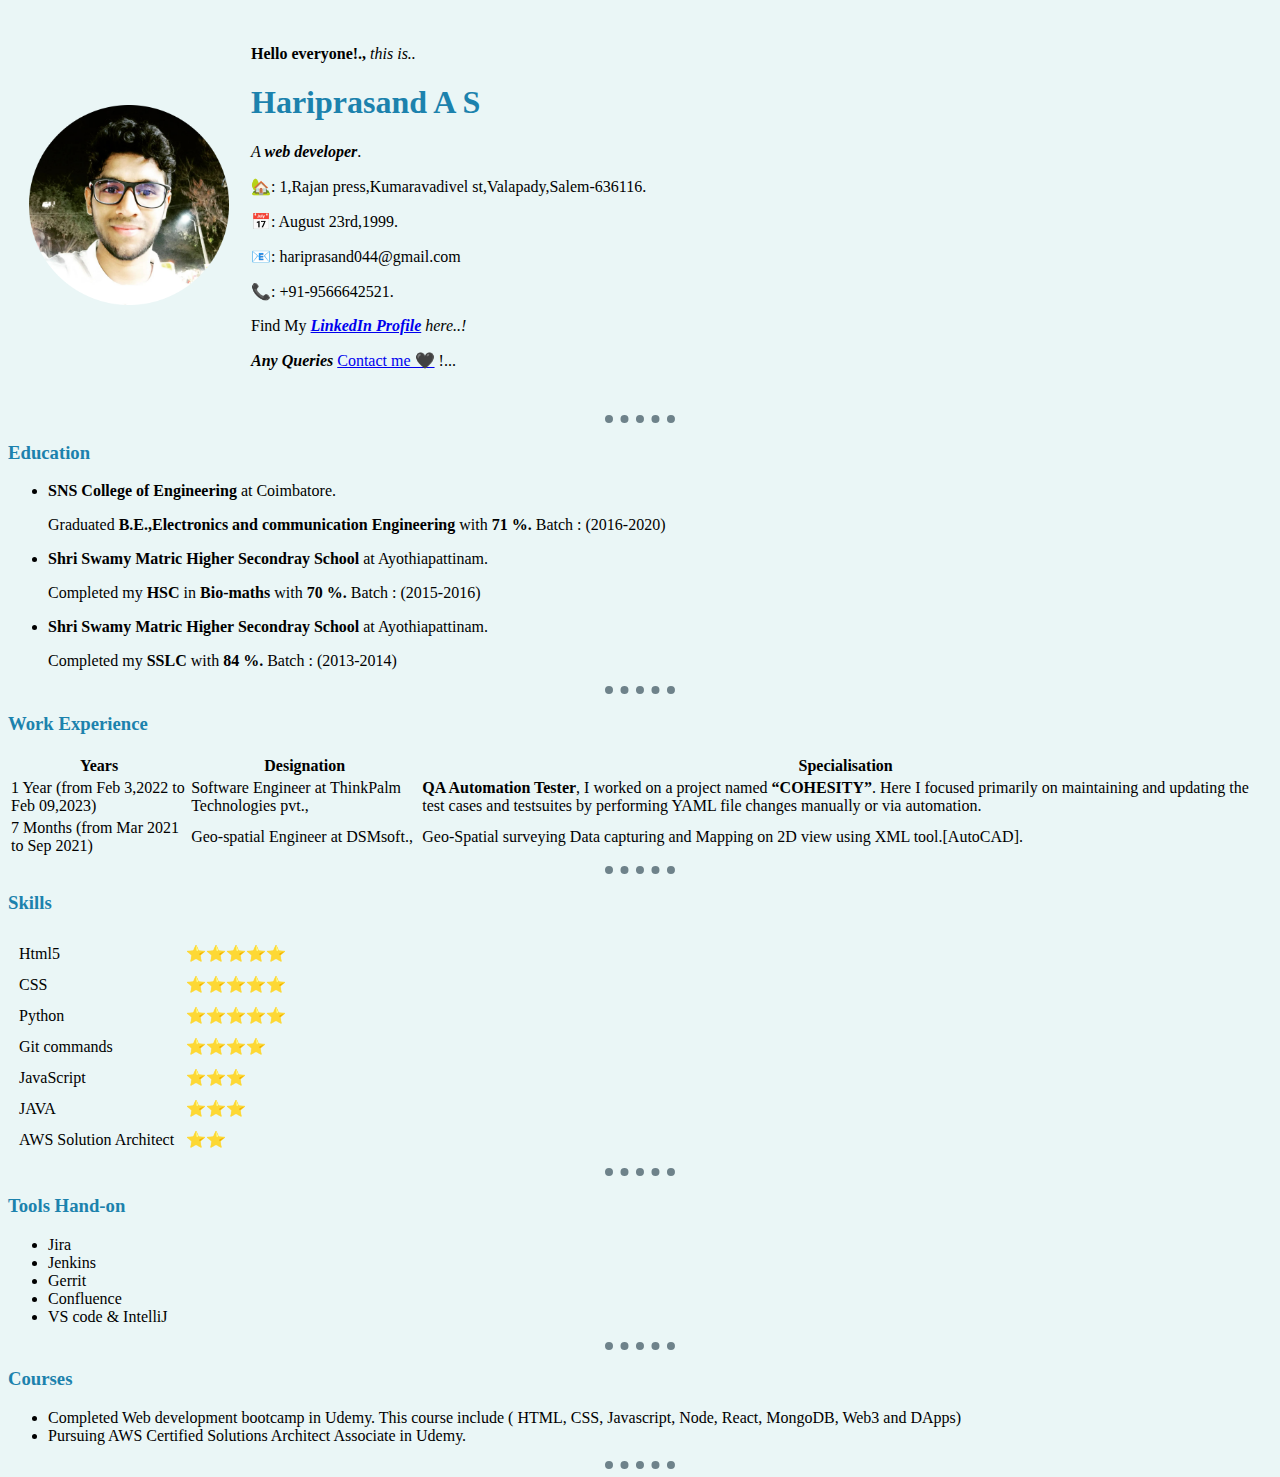
<file: index.html>
<!DOCTYPE html>
<html lang="en">
<head>
    <meta charset="UTF-8">
    <meta http-equiv="X-UA-Compatible" content="IE=edge">
    <meta name="viewport" content="width=device-width, initial-scale=1.0">
    <title>Hariprasand..!🖤</title>
    <link rel="stylesheet" href="css/styles.css">
    <link rel="icon" href="Images/Hari.png">
</head>
<body>
    <table cellspacing="20">
        <tr>
            <td><img src="Images/Hari.png" alt="Hariprasand picture" width="200" height="200"></td>
            <td>    
                <p><strong>Hello everyone!.,</strong> <i>this is..</i></p>
                <h1>Hariprasand A S</h1>
                <p><i>A <strong>web developer</strong></i>.</p>
                <p>🏡: 1,Rajan press,Kumaravadivel st,Valapady,Salem-636116.</p>
                <p>📅: August 23rd,1999.</p>
                <p>📧: hariprasand044@gmail.com</p>
                <p>📞: +91-9566642521.</p>
                <p>Find My <strong><i><a href="https://www.linkedin.com/in/hari-prasand-345271232">LinkedIn Profile</a></strong> here..!</i></p>
                <p><i><strong>Any Queries</strong> </i><a href="contactme.html">Contact me 🖤</a> !...</p>
            </td>
        </tr>
    </table>
    <hr>
    <h3>Education</h3>
    <ul>
        <li><strong>SNS College of Engineering</strong> at Coimbatore.</li>
        <p>Graduated <strong>B.E.,Electronics and communication Engineering</strong> with <strong>71 %.</strong> Batch : (2016-2020)</p>
        <li><strong>Shri Swamy Matric Higher Secondray School</strong> at Ayothiapattinam.</li>
        <p>Completed my <strong>HSC</strong> in <strong>Bio-maths</strong> with <strong>70 %.</strong> Batch : (2015-2016)</p>
        <li><strong>Shri Swamy Matric Higher Secondray School</strong> at Ayothiapattinam.</li>
        <p>Completed my <strong>SSLC</strong> with <strong>84 %.</strong> Batch : (2013-2014)</p>
    </ul>
    <hr>
    <h3>Work Experience</h3>
    <table>
        <thead>
        <tr>            
            <th>Years</th>
            <th>Designation</th>
            <th>Specialisation</th>
        </tr>
        </thead>
        <tbody>
            <tr>
                <td>1 Year (from Feb 3,2022 to Feb 09,2023)</td>
                <td>Software Engineer at ThinkPalm Technologies pvt.,</td>
                <td><strong>QA Automation Tester</strong>, I worked on a project named <strong><q>COHESITY</q></strong>. Here I focused primarily on maintaining and updating the test cases and testsuites by performing YAML file changes manually or via automation.
                </td>
            </tr>
            <tr>
                <td>7 Months (from Mar 2021 to Sep 2021)</td>
                <td>Geo-spatial Engineer at DSMsoft.,</td>
                <td>Geo-Spatial surveying Data capturing and Mapping on 2D view
                    using XML tool.[AutoCAD].
                </td>
            </tr>
        </tbody>
    </table>
    <hr>
    <h3>Skills</h3>
    <table cellspacing="10">
        <tr>
            <td>Html5</td>
            <td>⭐⭐⭐⭐⭐</td>
        </tr>
        <tr>
            <td>CSS</td>
            <td>⭐⭐⭐⭐⭐</td>
        </tr>
        <tr>
            <td>Python</td>
            <td>⭐⭐⭐⭐⭐</td>
        </tr>
        <tr>
            <td>Git commands</td>
            <td>⭐⭐⭐⭐</td>
        </tr>
        <tr>
            <td>JavaScript</td>
            <td>⭐⭐⭐</td>
        </tr>
        <tr>
            <td>JAVA</td>
            <td>⭐⭐⭐</td>
        </tr>
        <tr>
            <td>AWS Solution Architect</td>
            <td>⭐⭐</td>
        </tr>
    </table>
    <hr>
    <h3>Tools Hand-on</h3>
    <ul>
        <li>Jira</li>
        <li>Jenkins</li>
        <li>Gerrit</li>
        <li>Confluence</li>
        <li>VS code & IntelliJ</li>
    </ul>
    <hr>
    <h3>Courses</h3>
    <ul>
        <li>Completed Web development bootcamp in Udemy.
            This course include ( HTML, CSS, Javascript, Node, React, MongoDB,
            Web3 and DApps)
        </li>
        <li>Pursuing AWS Certified Solutions Architect Associate in Udemy. </li>
    </ul>
    <hr>
</body>
</html>
</file>
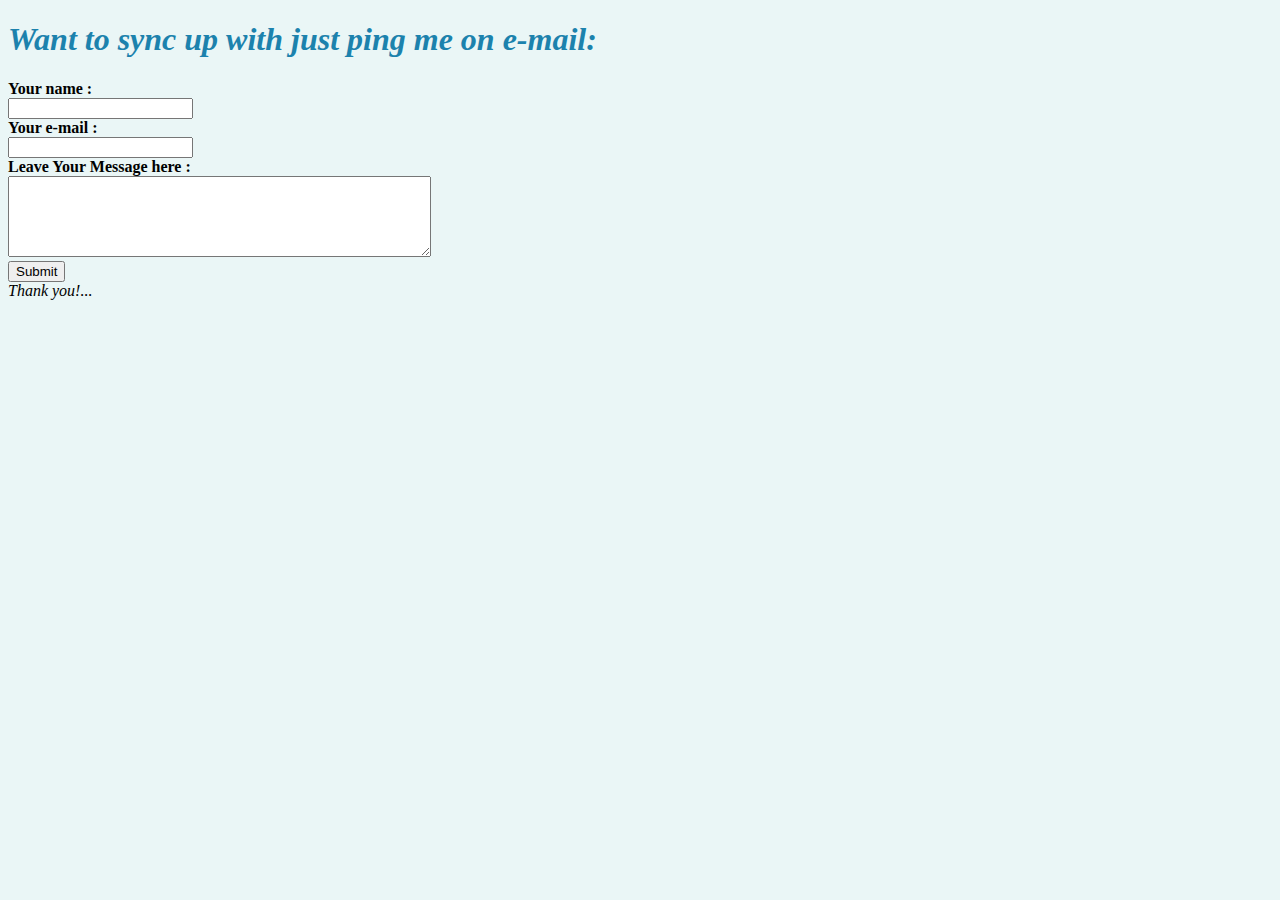
<file: contactme.html>
<!DOCTYPE html>
<html lang="en">
<head>
    <meta charset="UTF-8">
    <meta http-equiv="X-UA-Compatible" content="IE=edge">
    <meta name="viewport" content="width=device-width, initial-scale=1.0">
    <title>Contact me..!🖤</title>
    <link rel="stylesheet" href="css/styles.css">
    <link rel="icon" href="Images/Hari.png">
</head>
<body>
    <h1><i>Want to sync up with just ping me on e-mail:</i></h1>
    <form action="mailto:hariprasand044@gmail.com" method="post">
        <label><strong>Your name  :</strong></label><br>
        <input type="text" name="name"><br>
        <label><strong>Your e-mail :</strong></label><br>
        <input type="email" name="email"><br>
        <label><strong>Leave Your Message here :</strong></label><br>
        <textarea name="your Message" cols="50" rows="5"></textarea><br>
        <input type="submit"><br>
        <label><i>Thank you!...</i></label>
    </form>
</body>
</html>
</file>
<file: css/styles.css>
body{
    background-color: #EAF6F6;
}
hr {
    border-style: none;
    border-top: dotted;
    border-width: 8px;
    width: 70px;
    color: #6E828A;
}
h1 {
    color: #1C82AD;
}
h2 {
    color:#1C82AD;
}
h3 {
    color: #1C82AD;
}
</file>
